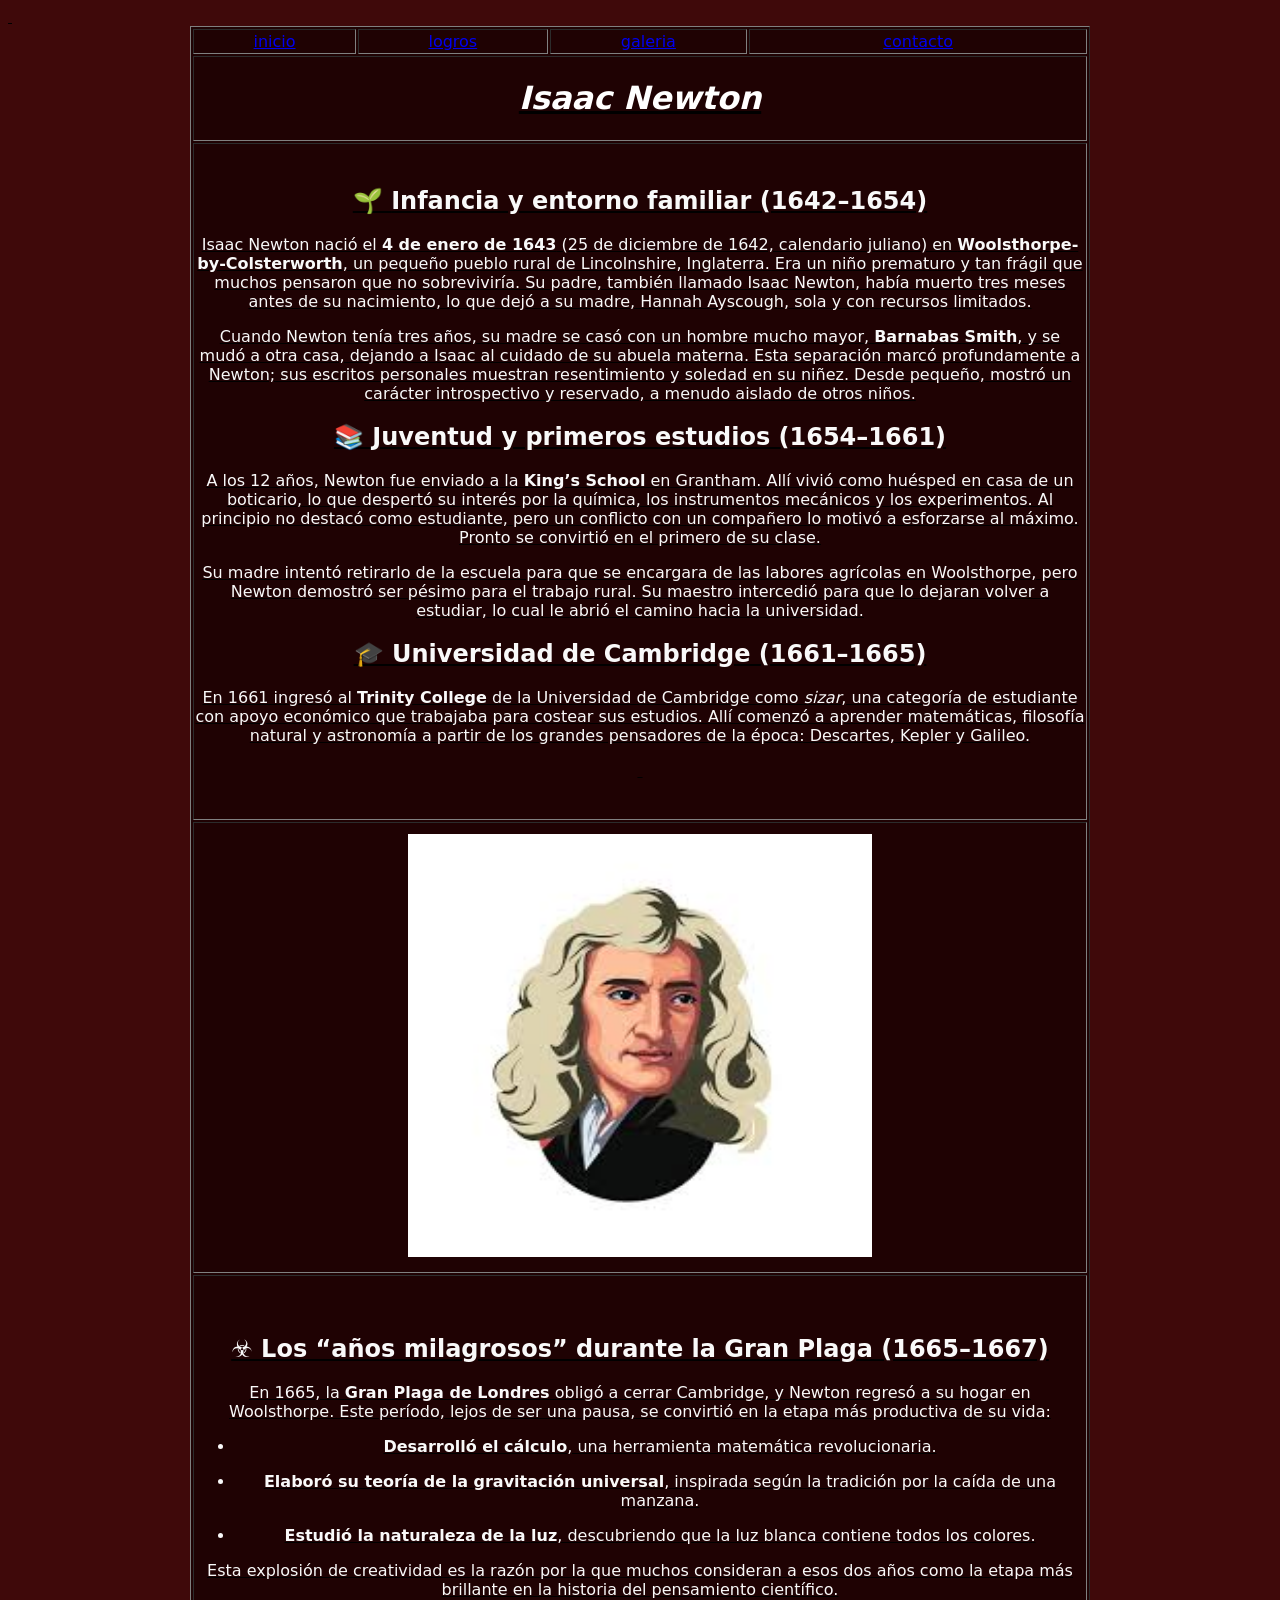
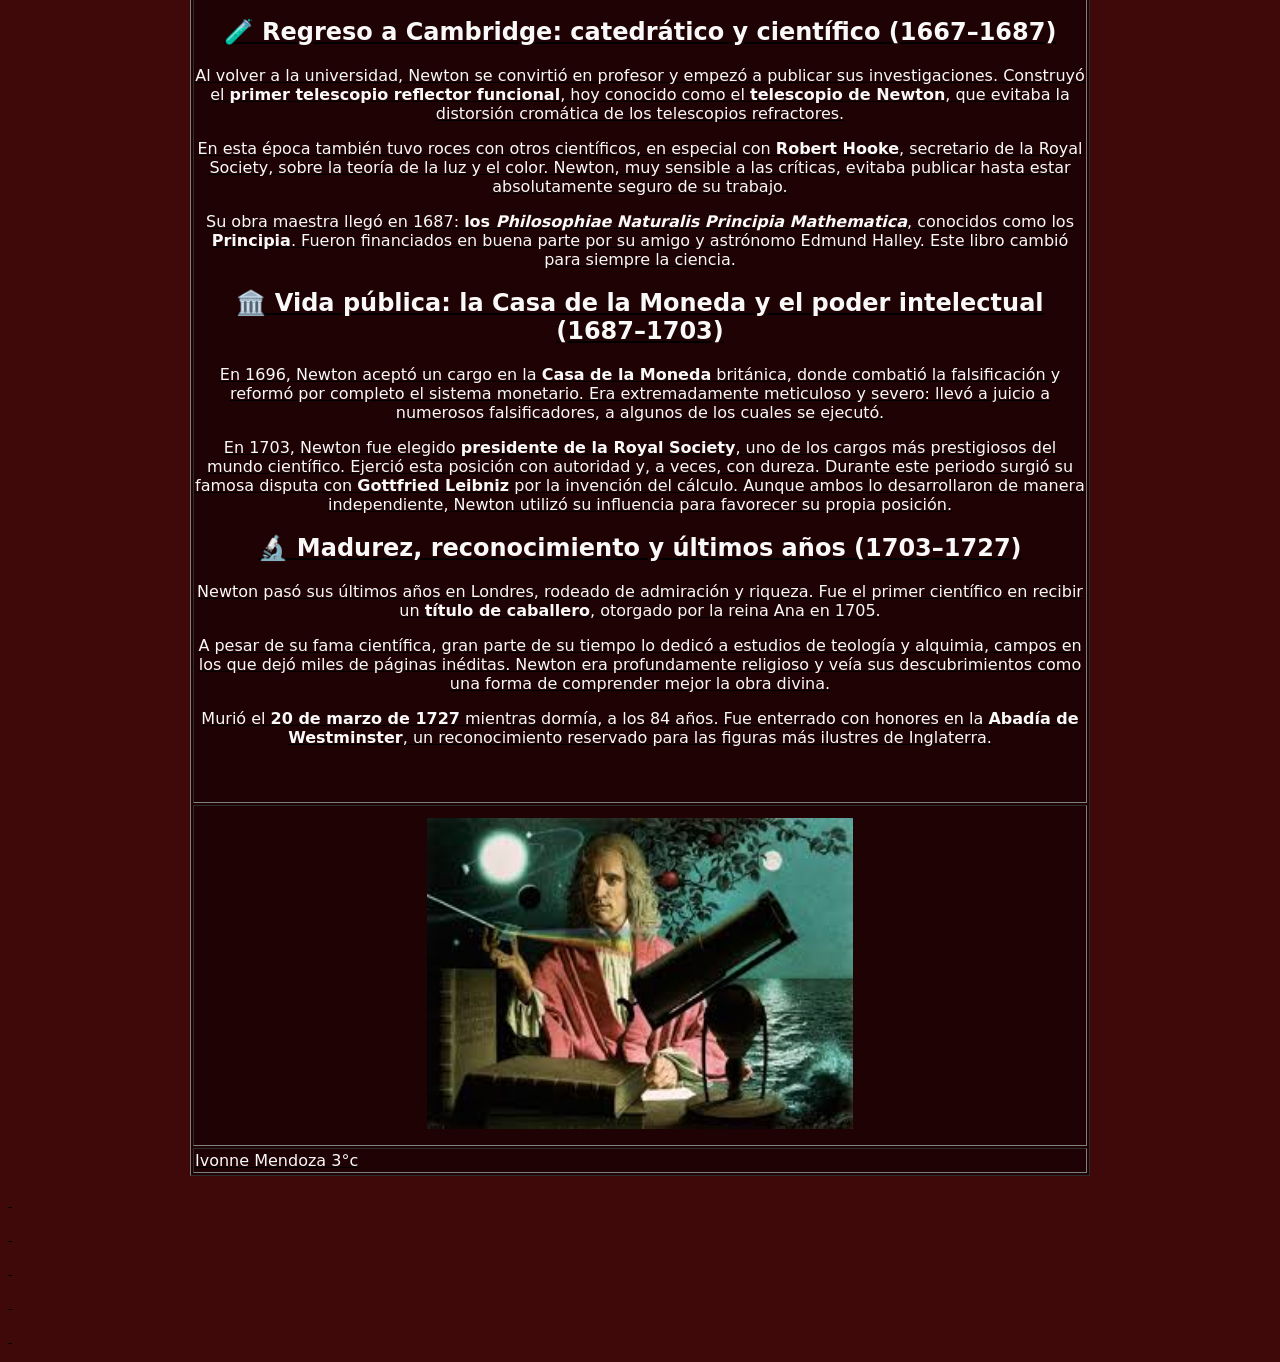
<file: index.html>
<!doctype html>
<html>
<head>
<link rel="icon" type="image/x-icon" href="favicon (1).ico">
<link href="estilos.css" rel="stylesheet" type="text/css">
<meta charset="utf-8">
<title>pagina 1</title>

</head>

<body>
&nbsp;
<table width="900" height="2750" border="1" align="center">
  <tbody>
    <tr>
      <td width="95" align="center"><a href="index.html">inicio</a></td>
      <td width="111" align="center"><a href="page2.html">logros</a></td>
      <td width="116" align="center"><a href="gallery.html">galeria</a></td>
      <td width="201" align="center"><a href="form.html">contacto</a></td>
    </tr>
    <tr>
      <td height="53" colspan="4" align="center"><h1><strong>Isaac Newton </strong></h1></td>
    </tr>
    <tr>
      <td colspan="4" align="center"><h2 data-start="273" data-end="324">🌱 <strong data-start="279" data-end="322">Infancia y entorno familiar (1642–1654)</strong></h2>
        <p data-start="325" data-end="740">Isaac Newton nació el <strong data-start="347" data-end="369">4 de enero de 1643</strong> (25 de diciembre de 1642, calendario juliano) en <strong data-start="419" data-end="450">Woolsthorpe-by-Colsterworth</strong>, un pequeño pueblo rural de Lincolnshire, Inglaterra. Era un niño prematuro y tan frágil que muchos pensaron que no sobreviviría. Su padre, también llamado Isaac Newton, había muerto tres meses antes de su nacimiento, lo que dejó a su madre, Hannah Ayscough, sola y con recursos limitados.</p>
        <p data-start="742" data-end="1118">Cuando Newton tenía tres años, su madre se casó con un hombre mucho mayor, <strong data-start="817" data-end="835">Barnabas Smith</strong>, y se mudó a otra casa, dejando a Isaac al cuidado de su abuela materna. Esta separación marcó profundamente a Newton; sus escritos personales muestran resentimiento y soledad en su niñez. Desde pequeño, mostró un carácter introspectivo y reservado, a menudo aislado de otros niños.</p>
        <h2 data-start="1120" data-end="1172">📚 <strong data-start="1126" data-end="1170">Juventud y primeros estudios (1654–1661)</strong></h2>
        <p data-start="1173" data-end="1538">A los 12 años, Newton fue enviado a la <strong data-start="1212" data-end="1229">King&rsquo;s School</strong> en Grantham. Allí vivió como huésped en casa de un boticario, lo que despertó su interés por la química, los instrumentos mecánicos y los experimentos. Al principio no destacó como estudiante, pero un conflicto con un compañero lo motivó a esforzarse al máximo. Pronto se convirtió en el primero de su clase.</p>
        <p data-start="1540" data-end="1808">Su madre intentó retirarlo de la escuela para que se encargara de las labores agrícolas en Woolsthorpe, pero Newton demostró ser pésimo para el trabajo rural. Su maestro intercedió para que lo dejaran volver a estudiar, lo cual le abrió el camino hacia la universidad.</p>
        <h2 data-start="1810" data-end="1858">🎓 <strong data-start="1816" data-end="1856">Universidad de Cambridge (1661–1665)</strong></h2>
        <p data-start="1859" data-end="2176">En 1661 ingresó al <strong data-start="1878" data-end="1897">Trinity College</strong> de la Universidad de Cambridge como <em data-start="1934" data-end="1941">sizar</em>, una categoría de estudiante con apoyo económico que trabajaba para costear sus estudios. Allí comenzó a aprender matemáticas, filosofía natural y astronomía a partir de los grandes pensadores de la época: Descartes, Kepler y Galileo.</p>
      <p data-start="5139" data-end="5335">&nbsp;</p></td>
    </tr>
    <tr>
      <td height="447" colspan="4" align="center"><img src="isaac3.jpg" width="464" height="423" alt=""/></td>
    </tr>
    <tr>
      <td colspan="4" align="center"><h2 data-start="2324" data-end="2391">☣️ <strong data-start="2330" data-end="2389">Los &ldquo;años milagrosos&rdquo; durante la Gran Plaga (1665–1667)</strong></h2>
        <p data-start="2392" data-end="2590">En 1665, la <strong data-start="2404" data-end="2429">Gran Plaga de Londres</strong> obligó a cerrar Cambridge, y Newton regresó a su hogar en Woolsthorpe. Este período, lejos de ser una pausa, se convirtió en la etapa más productiva de su vida:</p>
        <ul data-start="2592" data-end="2878">
          <li data-start="2592" data-end="2665">
            <p data-start="2594" data-end="2665"><strong data-start="2594" data-end="2619">Desarrolló el cálculo</strong>, una herramienta matemática revolucionaria.</p>
          </li>
          <li data-start="2666" data-end="2778">
            <p data-start="2668" data-end="2778"><strong data-start="2668" data-end="2717">Elaboró su teoría de la gravitación universal</strong>, inspirada según la tradición por la caída de una manzana.</p>
          </li>
          <li data-start="2779" data-end="2878">
            <p data-start="2781" data-end="2878"><strong data-start="2781" data-end="2816">Estudió la naturaleza de la luz</strong>, descubriendo que la luz blanca contiene todos los colores.</p>
          </li>
        </ul>
        <p data-start="2880" data-end="3037">Esta explosión de creatividad es la razón por la que muchos consideran a esos dos años como la etapa más brillante en la historia del pensamiento científico.</p>
        <h2 data-start="3039" data-end="3108">🧪 <strong data-start="3045" data-end="3106">Regreso a Cambridge: catedrático y científico (1667–1687)</strong></h2>
        <p data-start="3109" data-end="3380">Al volver a la universidad, Newton se convirtió en profesor y empezó a publicar sus investigaciones. Construyó el <strong data-start="3223" data-end="3264">primer telescopio reflector funcional</strong>, hoy conocido como el <strong data-start="3287" data-end="3311">telescopio de Newton</strong>, que evitaba la distorsión cromática de los telescopios refractores.</p>
        <p data-start="3382" data-end="3643">En esta época también tuvo roces con otros científicos, en especial con <strong data-start="3454" data-end="3470">Robert Hooke</strong>, secretario de la Royal Society, sobre la teoría de la luz y el color. Newton, muy sensible a las críticas, evitaba publicar hasta estar absolutamente seguro de su trabajo.</p>
        <p data-start="3645" data-end="3882">Su obra maestra llegó en 1687: <strong data-start="3676" data-end="3730">los <em data-start="3682" data-end="3728">Philosophiae Naturalis Principia Mathematica</em></strong>, conocidos como los <strong data-start="3751" data-end="3764">Principia</strong>. Fueron financiados en buena parte por su amigo y astrónomo Edmund Halley. Este libro cambió para siempre la ciencia.</p>
        <h2 data-start="3884" data-end="3966">🏛️ <strong data-start="3891" data-end="3964">Vida pública: la Casa de la Moneda y el poder intelectual (1687–1703)</strong></h2>
        <p data-start="3967" data-end="4233">En 1696, Newton aceptó un cargo en la <strong data-start="4005" data-end="4026">Casa de la Moneda</strong> británica, donde combatió la falsificación y reformó por completo el sistema monetario. Era extremadamente meticuloso y severo: llevó a juicio a numerosos falsificadores, a algunos de los cuales se ejecutó.</p>
        <p data-start="4235" data-end="4636">En 1703, Newton fue elegido <strong data-start="4263" data-end="4297">presidente de la Royal Society</strong>, uno de los cargos más prestigiosos del mundo científico. Ejerció esta posición con autoridad y, a veces, con dureza. Durante este periodo surgió su famosa disputa con <strong data-start="4466" data-end="4487">Gottfried Leibniz</strong> por la invención del cálculo. Aunque ambos lo desarrollaron de manera independiente, Newton utilizó su influencia para favorecer su propia posición.</p>
        <h2 data-start="4638" data-end="4700">🔬 <strong data-start="4644" data-end="4698">Madurez, reconocimiento y últimos años (1703–1727)</strong></h2>
        <p data-start="4701" data-end="4873">Newton pasó sus últimos años en Londres, rodeado de admiración y riqueza. Fue el primer científico en recibir un <strong data-start="4814" data-end="4837">título de caballero</strong>, otorgado por la reina Ana en 1705.</p>
        <p data-start="4875" data-end="5137">A pesar de su fama científica, gran parte de su tiempo lo dedicó a estudios de teología y alquimia, campos en los que dejó miles de páginas inéditas. Newton era profundamente religioso y veía sus descubrimientos como una forma de comprender mejor la obra divina.</p>
      <p data-start="5139" data-end="5335">Murió el <strong data-start="5148" data-end="5171">20 de marzo de 1727</strong> mientras dormía, a los 84 años. Fue enterrado con honores en la <strong data-start="5236" data-end="5261">Abadía de Westminster</strong>, un reconocimiento reservado para las figuras más ilustres de Inglaterra.</p></td>
    </tr>
    <tr>
      <td colspan="4" align="center"><img src="isaac2.jpg" width="426" height="311" alt=""/></td>
    </tr>
    <tr>
      <td colspan="4">Ivonne Mendoza 3°c</td>
    </tr>
  </tbody>
</table>
<p data-start="5139" data-end="5335">&nbsp;</p>
<p data-start="5139" data-end="5335">&nbsp;</p>
<p>&nbsp;</p>
<p>&nbsp;</p>
	<p>&nbsp;</p>
</body>
</html>
</file>
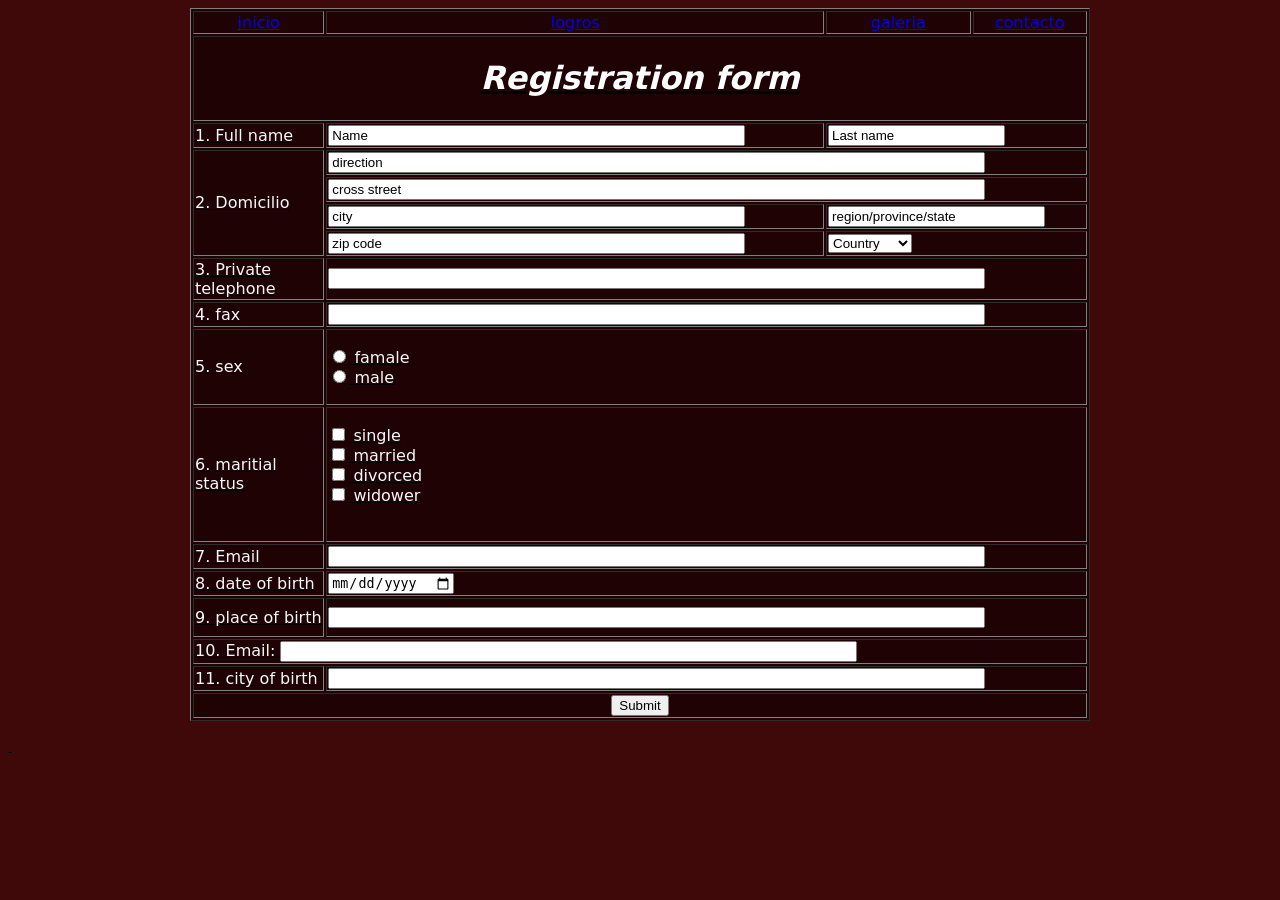
<file: Form.html>
<!doctype html>
<html>
<head>
<meta charset="utf-8">
<link href="estilos.css" rel="stylesheet" type="text/css">

</head>

<body>
<form id="form1" name="form1" method="post">
  <table width="900" border="1" align="center">
    <tbody>
      <tr>
        <td width="110" align="center"><a href="index.html">inicio</a></td>
        <td width="300" align="center"><a href="page2.html">logros</a></td>
        <td width="89" align="center"><a href="gallery.html">galeria</a></td>
        <td width="63" align="center"><a href="form.html">contacto</a></td>
      </tr>
      <tr>
		  <td colspan="4" align="center"><h1>	      Registration form</h1></td>
      </tr>
      <tr>
        <td>1. Full name</td>
        <td><input name="textfield" type="text" id="textfield" value="Name" size="50"></td>
        <td colspan="2"><input name="textfield2" type="text" id="textfield2" value="Last name"></td>
      </tr>
      <tr>
        <td rowspan="4">2. Domicilio</td>
        <td colspan="3"><input name="textfield3" type="text" id="textfield3" value="direction" size="80"></td>
      </tr>
      <tr>
        <td colspan="3"><strong>
          <input name="textfield4" type="text" id="textfield4" value="cross street" size="80">
        </strong></td>
      </tr>
      <tr>
        <td><input name="textfield5" type="text" id="textfield5" value="city" size="50"></td>
        <td colspan="2"><input name="textfield6" type="text" id="textfield6" value="region/province/state" size="25"></td>
      </tr>
      <tr>
        <td><input name="textfield7" type="text" id="textfield7" value="zip code" size="50"></td>
        <td colspan="2"><select name="select2" id="select2">
          <option>Country</option>
          <option>Algeria</option>
          <option>Brazil</option>
          <option>China</option>
          <option>Germany</option>
          <option>Italy</option>
          <option>Japan</option>
          <option> Kazajistán </option>
          <option>Laos</option>
          <option>Mexico</option>
          <option> Norway</option>
        </select></td>
      </tr>
      <tr>
        <td>3. Private telephone</td>
        <td colspan="3"><input name="tel" type="tel" id="tel" size="80"></td>
      </tr>
      <tr>
        <td>4. fax</td>
        <td colspan="3"><input name="tel2" type="tel" id="tel2" size="80"></td>
      </tr>
      <tr>
        <td>5. sex</td>
        <td colspan="3"><p>
          <label>
            <input type="radio" name="sex" value="radio" id="sex_0">
            famale</label>
          <br>
          <label>
            <input type="radio" name="sex" value="radio" id="sex_1">
            male</label>
          <br>
        </p></td>
      </tr>
      <tr>
        <td>6. maritial status</td>
        <td colspan="3"><p>
          <label>
            <input type="checkbox" name="Maritial status" value="checkbox" id="Maritialstatus_0">
            single</label>
          <br>
          <label>
            <input type="checkbox" name="Maritial status" value="checkbox" id="Maritialstatus_1">
            married</label>
          <br>
          <label>
            <input type="checkbox" name="Maritial status" value="checkbox" id="Maritialstatus_2">
            divorced</label>
          <br>
          <label>
            <input type="checkbox" name="Maritial status" value="checkbox" id="Maritialstatus_3">
            widower</label>
          <br>
          <br>
        </p></td>
      </tr>
      <tr>
        <td>7. Email</td>
        <td colspan="3"><input name="email" type="email" id="email" size="80"></td>
      </tr>
      <tr>
        <td>8. date of birth</td>
        <td colspan="3"><input type="date" name="date" id="date"></td>
      </tr>
      <tr>
        <td height="35">9. place of birth</td>
        <td colspan="3"><input name="textfield8" type="text" id="textfield8" size="80"></td>
      </tr>
      <tr>
        <td colspan="4">10.
          <label for="email2">Email:</label>
        <input name="email2" type="email" id="email2" size="70"></td>
      </tr>
      <tr>
        <td>11. city of birth</td>
        <td colspan="3"><input name="textfield9" type="text" id="textfield9" size="80"></td>
      </tr>
      <tr>
        <td colspan="4"><center><input name="submit" type="submit" id="submit" formmethod="POST" value="Submit"></center></td>
      </tr>
    </tbody>
  </table>
  <p>&nbsp;</p>
</form>
</body>
</html>
</file>
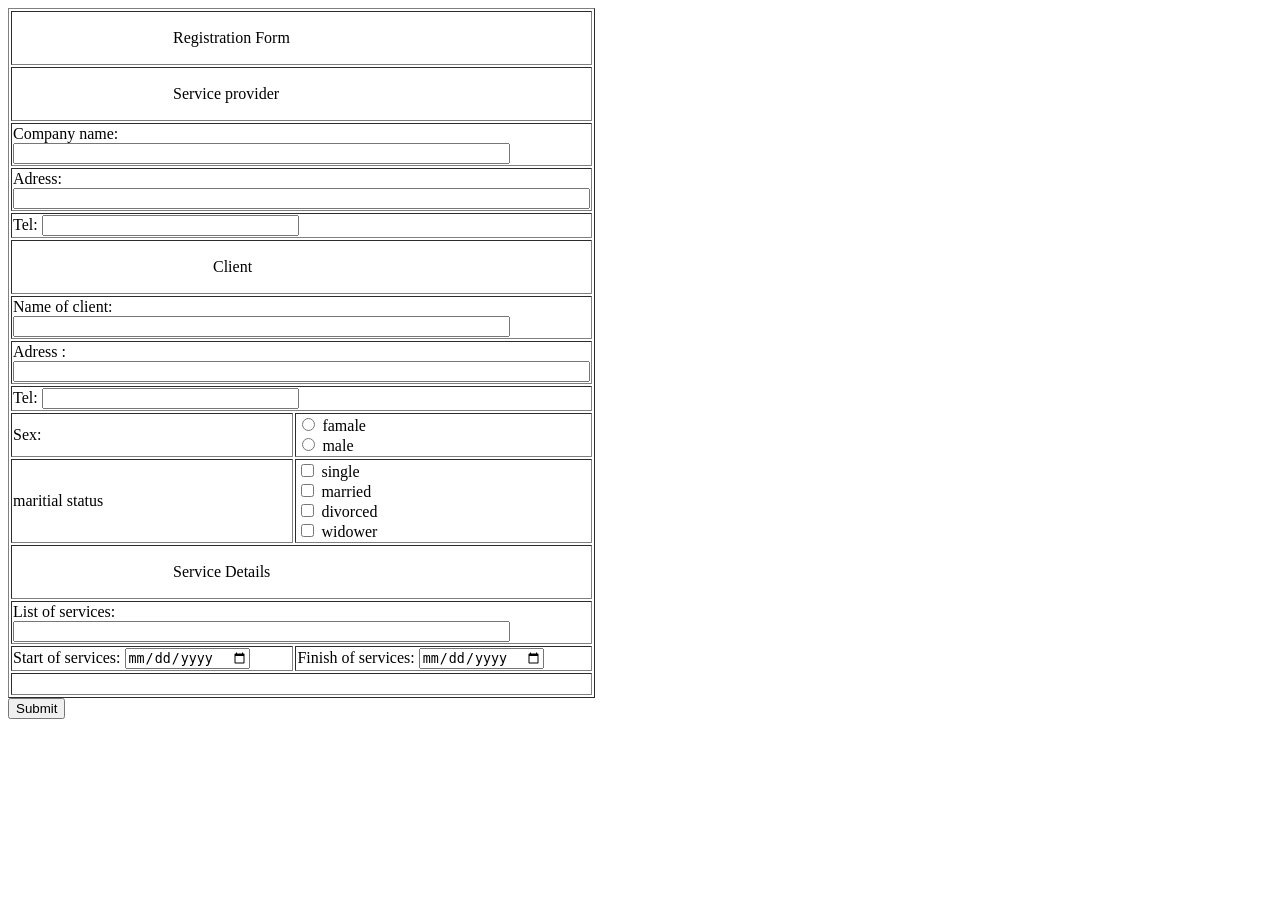
<file: forms.html>
<!doctype html>
<html><head>
	<link rel="icon" type="image/x-icon" href="hoja.ico">
<meta charset="utf-8">
<title>forms</title>
</head>

<body>
<table width="500" border="1">
  <tbody>
    <tr>
      <td colspan="2"><blockquote>
        <blockquote>
          <blockquote>
            <blockquote>
              <p>Registration Form</p>
            </blockquote>
          </blockquote>
        </blockquote>
      </blockquote></td>
    </tr>
    <tr>
      <td colspan="2"><blockquote>
        <blockquote>
          <blockquote>
            <blockquote>
              <p>Service provider</p>
            </blockquote>
          </blockquote>
        </blockquote>
      </blockquote></td>
    </tr>
    <tr>
      <td colspan="2">Company name:
        <input name="complete name" type="text" id="complete name" size="60"></td>
    </tr>
    <tr>
      <td colspan="2">Adress:
        <input name="adress" type="text" id="adress" size="70"></td>
    </tr>
    <tr>
      <td colspan="2"><label for="tel">Tel:</label>
      <input name="tel" type="tel" id="tel" size="30"></td>
    </tr>
    <tr>
      <td colspan="2"><blockquote>
        <blockquote>
          <blockquote>
            <blockquote>
              <blockquote>
                <p>Client</p>
              </blockquote>
            </blockquote>
          </blockquote>
        </blockquote>
      </blockquote></td>
    </tr>
    <tr>
      <td colspan="2"><label for="name of client">Name of client:</label>
      <input name="name of client" type="text" id="name of client" size="60"></td>
    </tr>
    <tr>
      <td colspan="2">Adress
        <label for="textfield">:</label>
      <input name="textfield" type="text" id="textfield" size="70"></td>
    </tr>
    <tr>
      <td colspan="2"><label for="tel2">Tel:</label>
      <input name="tel2" type="tel" id="tel2" size="30"></td>
    </tr>
    <tr>
      <td width="236">Sex:   </td>
      <td width="248"><label>
        <input type="radio" name="sex" value="radio" id="sex_2">
        famale</label>
        <br>
        <label>
          <input type="radio" name="sex" value="radio" id="sex_3">
      male</label></td>
    </tr>
    <tr>
      <td>maritial status</td>
      <td><label>
        <input type="checkbox" name="Maritial status" value="checkbox" id="Maritialstatus_0">
        single</label>
        <br>
        <label>
          <input type="checkbox" name="Maritial status" value="checkbox" id="Maritialstatus_1">
          married</label>
        <br>
        <label>
          <input type="checkbox" name="Maritial status" value="checkbox" id="Maritialstatus_2">
          divorced</label>
        <br>
        <label>
          <input type="checkbox" name="Maritial status" value="checkbox" id="Maritialstatus_3">
      widower</label></td>
    </tr>
    <tr>
      <td colspan="2"><blockquote>
        <blockquote>
          <blockquote>
            <blockquote>
              <p>Service Details</p>
            </blockquote>
          </blockquote>
        </blockquote>
      </blockquote></td>
    </tr>
    <tr>
      <td colspan="2"><label for="textfield2">List of services:</label>
      <input name="textfield2" type="text" id="textfield2" size="60"></td>
    </tr>
    <tr>
      <td><label for="date">Start of services:</label>
      <input type="date" name="date" id="date"></td>
      <td>Finish of services:
        <input type="date" name="date2" id="date2"></td>
    </tr>
    <tr>
      <td colspan="2">&nbsp;</td>
    </tr>
  </tbody>
</table>
<input type="submit" name="submit" id="submit" value="Submit">
</body>
</html>
</file>
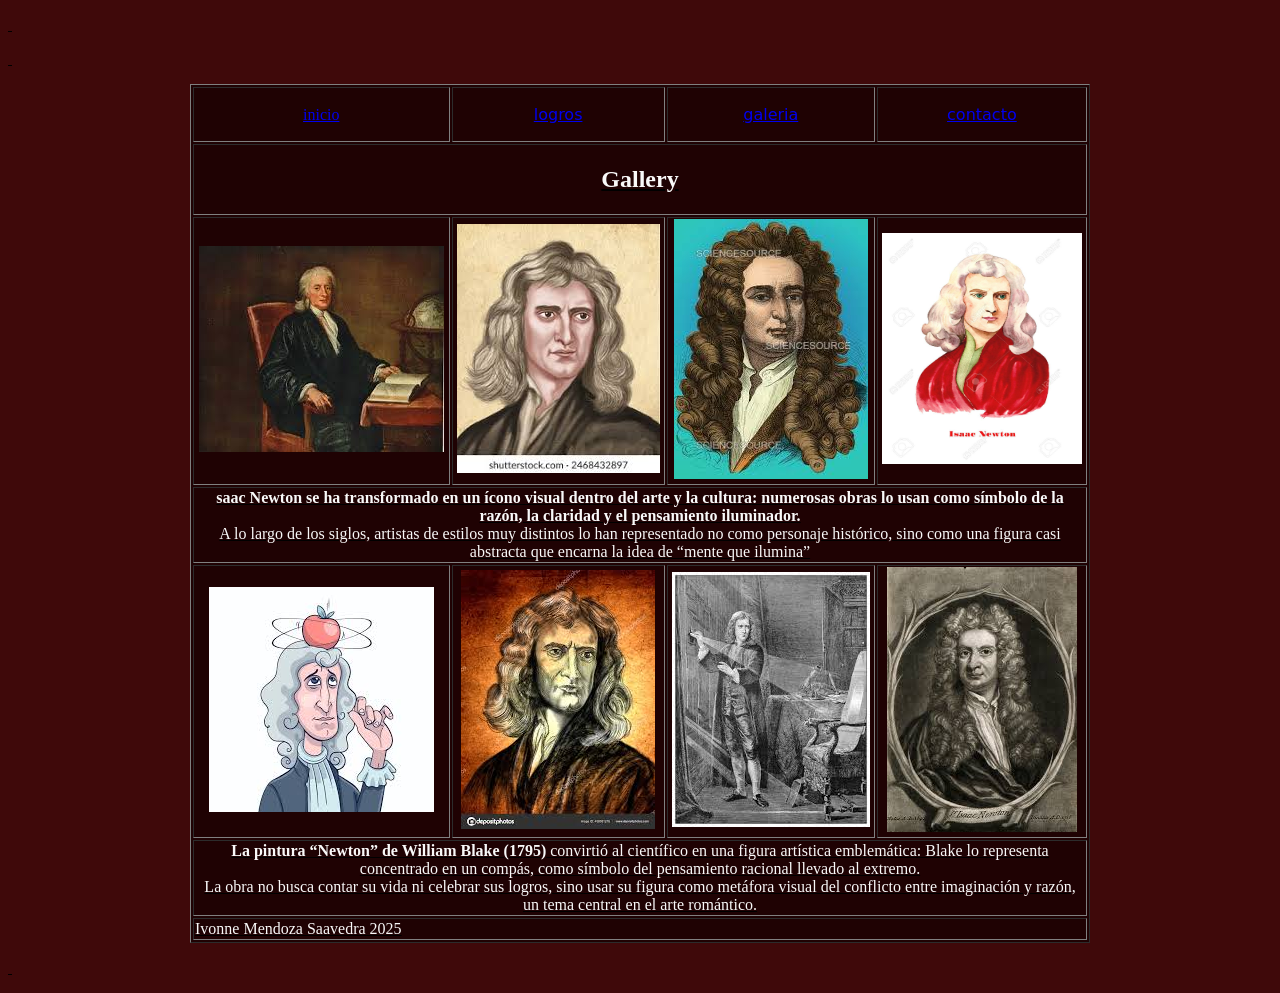
<file: gallery.html>
<!doctype html>
<html>
<head>
<link rel="icon" type="image/x-icon" href="atomo (2).ico">
<link href="estilos.css" rel="stylesheet" type="text/css">
<meta charset="utf-8">
<title>Untitled Document</title>

</head>

<body>
<p>&nbsp;</p>
<p>&nbsp;</p>
<table width="900" height="384" border="1" align="center">
  <tbody>
    <tr>
      <td align="center" style="font-family: Cambria, 'Hoefler Text', 'Liberation Serif', Times, 'Times New Roman', serif"><a href="index.html">inicio</a></td>
      <td align="center"><a href="page2.html">logros</a></td>
      <td align="center"><blockquote>
        <p><a href="gallery.html">galeria</a></p>
      </blockquote></td>
      <td align="center"><a href="Form.html">contacto</a></td>
    </tr>
    <tr style="font-family: Cambria, 'Hoefler Text', 'Liberation Serif', Times, 'Times New Roman', serif">
      <td colspan="4" align="center"><h2>Gallery</h2></td>
    </tr>
    <tr>
      <td align="center" style="font-family: Cambria, 'Hoefler Text', 'Liberation Serif', Times, 'Times New Roman', serif"><img src="isaac11.jpg" width="245" height="206" alt=""/></td>
      <td align="center"><img src="isaac99.jpg" width="203" height="249" alt=""/></td>
      <td align="center"><img src="isaac10.jpg" width="194" height="260" alt=""/></td>
      <td align="center"><img src="isaac9.jpg" width="200" height="231" alt=""/></td>
    </tr>
    <tr style="font-family: Cambria, 'Hoefler Text', 'Liberation Serif', Times, 'Times New Roman', serif">
      <td colspan="4" align="center"><strong data-start="41" data-end="216">saac Newton se ha transformado en un ícono visual dentro del arte y la cultura: numerosas obras lo usan como símbolo de la razón, la claridad y el pensamiento iluminador.</strong><br data-start="216" data-end="219">
A lo largo de los siglos, artistas de estilos muy distintos lo han representado no como personaje histórico, sino como una figura casi abstracta que encarna la idea de &ldquo;mente que ilumina&rdquo;</td>
    </tr>
    <tr>
      <td align="center" style="font-family: Cambria, 'Hoefler Text', 'Liberation Serif', Times, 'Times New Roman', serif"><img src="isaac8.jpg" width="225" height="225" alt=""/></td>
      <td align="center"><img src="isaac7.jpg" width="194" height="259" alt=""/></td>
      <td align="center"><img src="isaac6.jpg" width="198" height="255" alt=""/></td>
      <td align="center"><img src="isaac4.jpg" width="190" height="265" alt=""/></td>
    </tr>
    <tr style="font-family: Cambria, 'Hoefler Text', 'Liberation Serif', Times, 'Times New Roman', serif">
      <td colspan="4" align="center"><strong data-start="121" data-end="168">La pintura &ldquo;Newton&rdquo; de William Blake (1795)</strong> convirtió al científico en una figura artística emblemática: Blake lo representa concentrado en un compás, como símbolo del pensamiento racional llevado al extremo.<br data-start="333" data-end="336">
La obra no busca contar su vida ni celebrar sus logros, sino usar su figura como metáfora visual del conflicto entre imaginación y razón, un tema central en el arte romántico.</td>
    </tr>
    <tr style="font-family: Cambria, 'Hoefler Text', 'Liberation Serif', Times, 'Times New Roman', serif">
      <td colspan="4">Ivonne Mendoza Saavedra 2025</td>
    </tr>
  </tbody>
</table>
<p>&nbsp;</p>
</body>
</html>
</file>
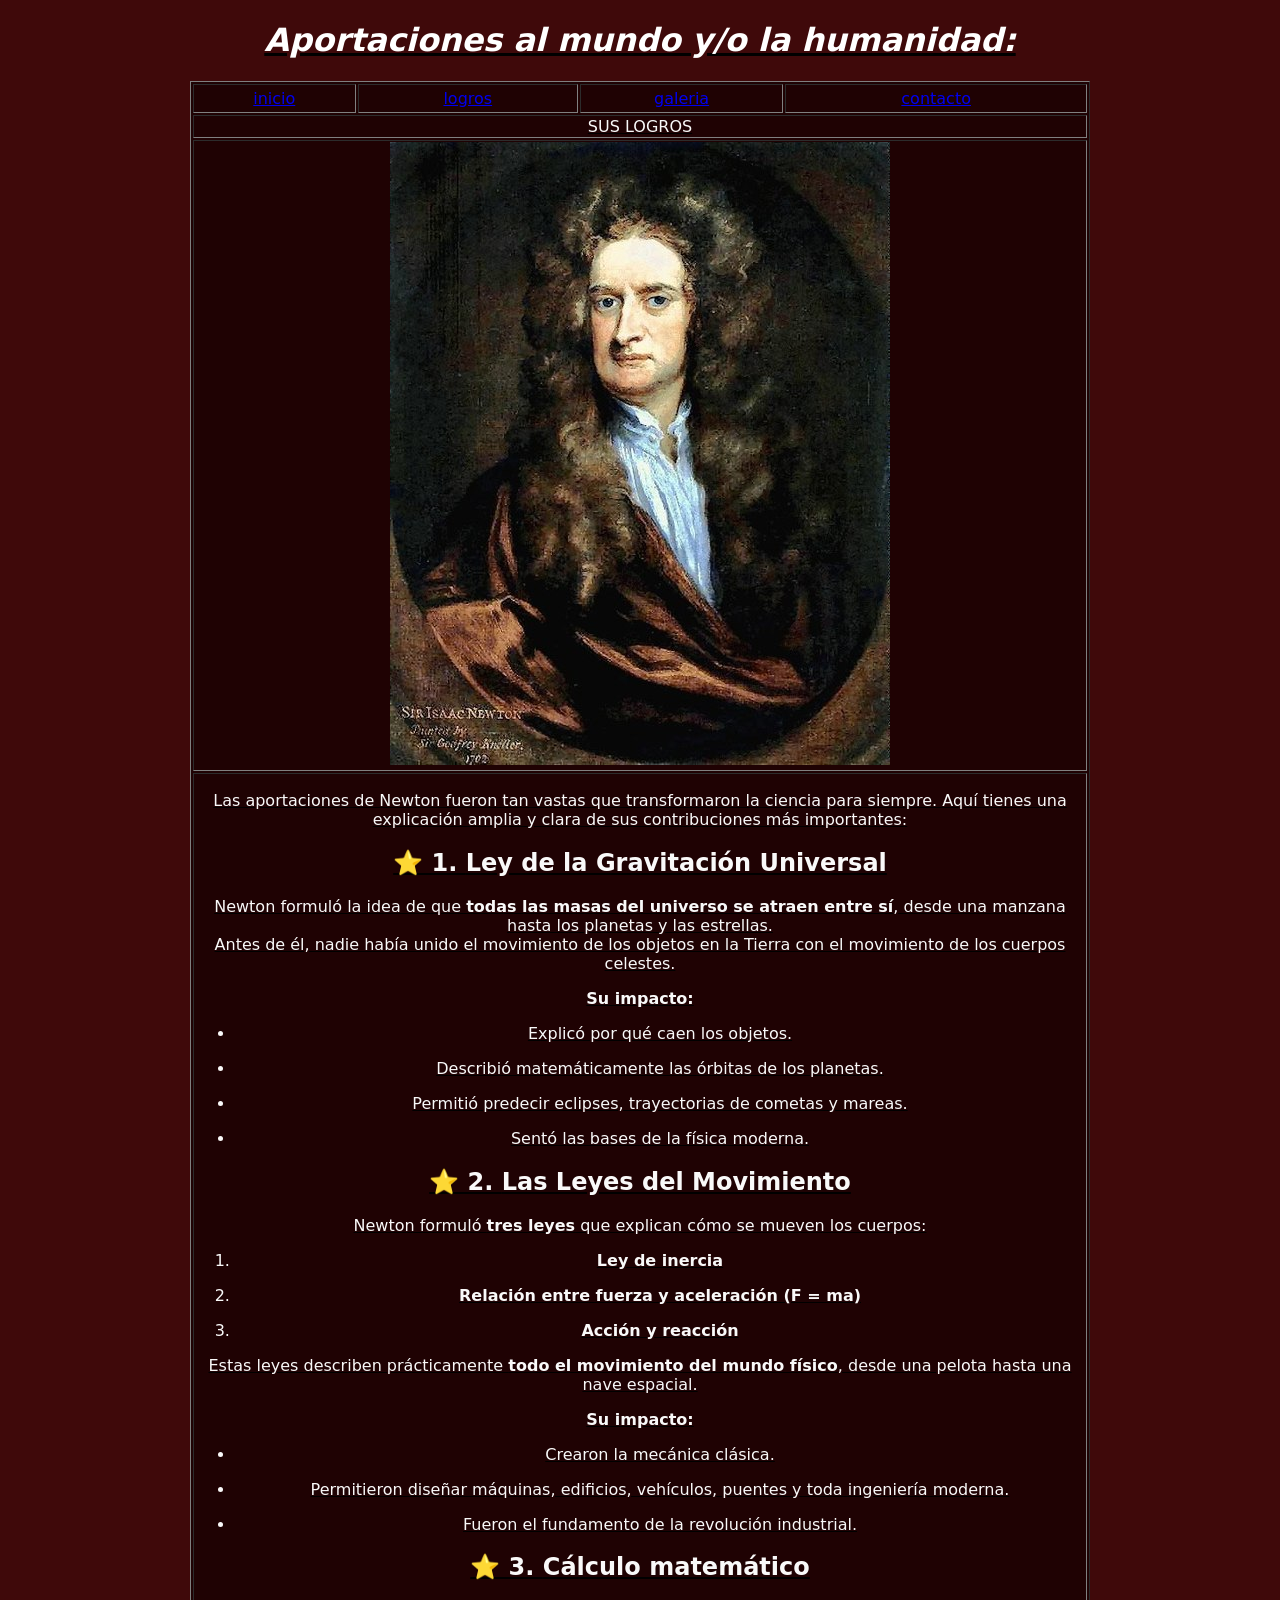
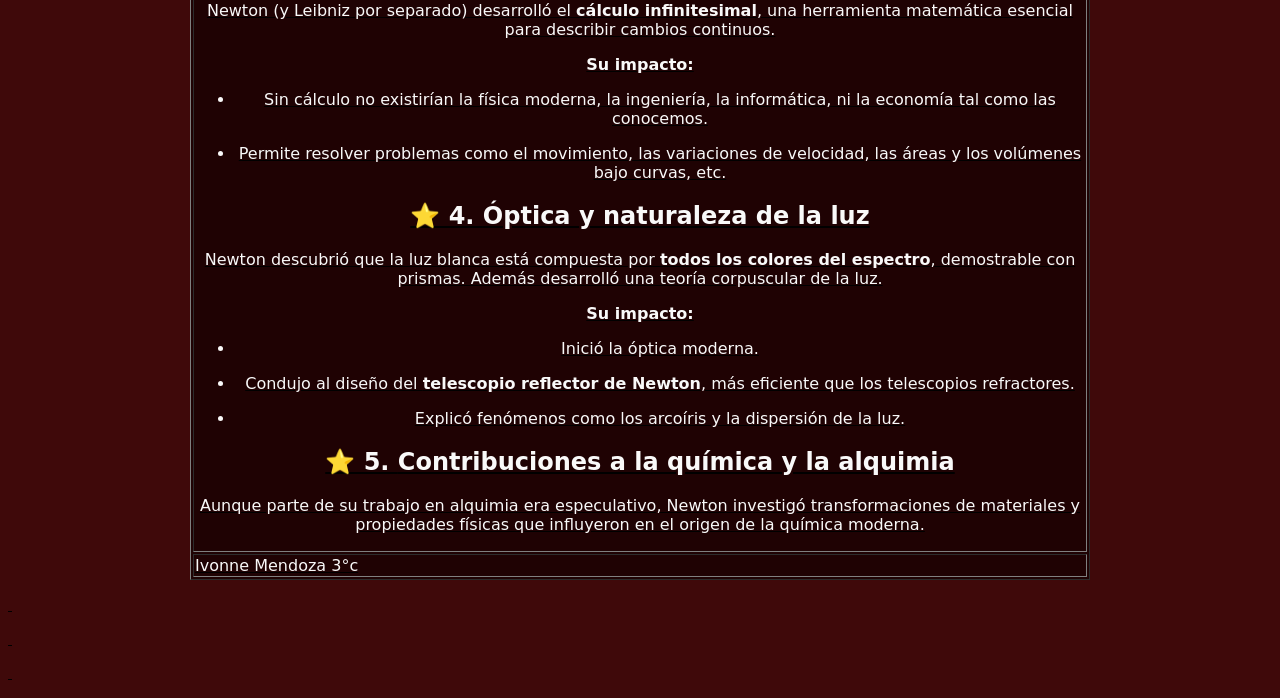
<file: page2.html>
<!doctype html>
<html>
<head>
	<link rel="icon" type="image/x-icon" href="favicon de flor.ico">
	<link href="estilos.css" rel="stylesheet" type="text/css">
<meta charset="utf-8">
<title>Untitled Document</title>

</head>

<body>
	<center><h1>Aportaciones al mundo y/o la humanidad:</h1></center>
<table width="900" height="1693" border="1" align="center">
  <tbody>
    <tr>
      <td width="148" height="25" align="center"><a href="index.html">inicio</a></td>
      <td width="202" align="center"><a href="page 2.html">logros</a></td>
      <td width="186" align="center"><a href="gallery.html">galeria</a></td>
      <td width="278" align="center"><a href="form.html">contacto</a></td>
    </tr>
    <tr>
      <td colspan="4" align="center">SUS LOGROS</td>
    </tr>
    <tr>
      <td height="309" colspan="4" align="center" valign="middle"><img src="isaac1.jpg" width="500" height="623" alt=""/></td>
    </tr>
    <tr>
      <td colspan="4" align="center"><p data-start="1784" data-end="1953">Las aportaciones de Newton fueron tan vastas que transformaron la ciencia para siempre. Aquí tienes una explicación amplia y clara de sus contribuciones más importantes:</p>
        <h2 data-start="1960" data-end="2003">⭐ 1. <strong data-start="1968" data-end="2003">Ley de la Gravitación Universal</strong></h2>
        <p data-start="2004" data-end="2258">Newton formuló la idea de que <strong data-start="2034" data-end="2085">todas las masas del universo se atraen entre sí</strong>, desde una manzana hasta los planetas y las estrellas.<br data-start="2140" data-end="2143">
          Antes de él, nadie había unido el movimiento de los objetos en la Tierra con el movimiento de los cuerpos celestes.</p>
        <p data-start="2260" data-end="2275"><strong data-start="2260" data-end="2275">Su impacto:</strong></p>
        <ul data-start="2276" data-end="2478">
          <li data-start="2276" data-end="2313">
            <p data-start="2278" data-end="2313">Explicó por qué caen los objetos.</p>
          </li>
          <li data-start="2314" data-end="2372">
            <p data-start="2316" data-end="2372">Describió matemáticamente las órbitas de los planetas.</p>
          </li>
          <li data-start="2373" data-end="2438">
            <p data-start="2375" data-end="2438">Permitió predecir eclipses, trayectorias de cometas y mareas.</p>
          </li>
          <li data-start="2439" data-end="2478">
            <p data-start="2441" data-end="2478">Sentó las bases de la física moderna.</p>
          </li>
        </ul>
        <h2 data-start="2485" data-end="2521">⭐ 2. <strong data-start="2493" data-end="2521">Las Leyes del Movimiento</strong></h2>
        <p data-start="2522" data-end="2592">Newton formuló <strong data-start="2537" data-end="2551">tres leyes</strong> que explican cómo se mueven los cuerpos:</p>
        <ol data-start="2594" data-end="2696">
          <li data-start="2594" data-end="2617">
            <p data-start="2597" data-end="2617"><strong data-start="2597" data-end="2615">Ley de inercia</strong></p>
          </li>
          <li data-start="2618" data-end="2671">
            <p data-start="2621" data-end="2671"><strong data-start="2621" data-end="2669">Relación entre fuerza y aceleración (F = ma)</strong></p>
          </li>
          <li data-start="2672" data-end="2696">
            <p data-start="2675" data-end="2696"><strong data-start="2675" data-end="2696">Acción y reacción</strong></p>
          </li>
        </ol>
        <p data-start="2698" data-end="2816">Estas leyes describen prácticamente <strong data-start="2734" data-end="2773">todo el movimiento del mundo físico</strong>, desde una pelota hasta una nave espacial.</p>
        <p data-start="2818" data-end="2833"><strong data-start="2818" data-end="2833">Su impacto:</strong></p>
        <ul data-start="2834" data-end="3009">
          <li data-start="2834" data-end="2866">
            <p data-start="2836" data-end="2866">Crearon la mecánica clásica.</p>
          </li>
          <li data-start="2867" data-end="2957">
            <p data-start="2869" data-end="2957">Permitieron diseñar máquinas, edificios, vehículos, puentes y toda ingeniería moderna.</p>
          </li>
          <li data-start="2958" data-end="3009">
            <p data-start="2960" data-end="3009">Fueron el fundamento de la revolución industrial.</p>
          </li>
        </ul>
        <h2 data-start="3016" data-end="3046">⭐ 3. <strong data-start="3024" data-end="3046">Cálculo matemático</strong></h2>
        <p data-start="3047" data-end="3189">Newton (y Leibniz por separado) desarrolló el <strong data-start="3093" data-end="3118">cálculo infinitesimal</strong>, una herramienta matemática esencial para describir cambios continuos.</p>
        <p data-start="3191" data-end="3206"><strong data-start="3191" data-end="3206">Su impacto:</strong></p>
        <ul data-start="3207" data-end="3448">
          <li data-start="3207" data-end="3325">
            <p data-start="3209" data-end="3325">Sin cálculo no existirían la física moderna, la ingeniería, la informática, ni la economía tal como las conocemos.</p>
          </li>
          <li data-start="3326" data-end="3448">
            <p data-start="3328" data-end="3448">Permite resolver problemas como el movimiento, las variaciones de velocidad, las áreas y los volúmenes bajo curvas, etc.</p>
          </li>
        </ul>
        <h2 data-start="3455" data-end="3496">⭐ 4. <strong data-start="3463" data-end="3496">Óptica y naturaleza de la luz</strong></h2>
        <p data-start="3497" data-end="3663">Newton descubrió que la luz blanca está compuesta por <strong data-start="3551" data-end="3585">todos los colores del espectro</strong>, demostrable con prismas. Además desarrolló una teoría corpuscular de la luz.</p>
        <p data-start="3665" data-end="3680"><strong data-start="3665" data-end="3680">Su impacto:</strong></p>
        <ul data-start="3681" data-end="3884">
          <li data-start="3681" data-end="3710">
            <p data-start="3683" data-end="3710">Inició la óptica moderna.</p>
          </li>
          <li data-start="3711" data-end="3819">
            <p data-start="3713" data-end="3819">Condujo al diseño del <strong data-start="3735" data-end="3769">telescopio reflector de Newton</strong>, más eficiente que los telescopios refractores.</p>
          </li>
          <li data-start="3820" data-end="3884">
            <p data-start="3822" data-end="3884">Explicó fenómenos como los arcoíris y la dispersión de la luz.</p>
          </li>
        </ul>
        <h2 data-start="3891" data-end="3944">⭐ 5. <strong data-start="3899" data-end="3944">Contribuciones a la química y la alquimia</strong></h2>
        <p data-start="3945" data-end="4122">Aunque parte de su trabajo en alquimia era especulativo, Newton investigó transformaciones de materiales y propiedades físicas que influyeron en el origen de la química moderna.</p></td>
    </tr>
    <tr>
      <td colspan="4" align="center" style="text-align: left">Ivonne Mendoza 3°c</td>
    </tr>
  </tbody>
</table>
<p>&nbsp;</p>
<p>&nbsp;</p>
<p>&nbsp;</p>
</body>
</html>
</file>
<file: estilos.css>
@charset "utf-8";
body {
    background-color: #3F090A;
    text-align: left;
    text-decoration: underline;
}
h1 {
    color: #FFFFFF;
    font-family: Segoe, "Segoe UI", "DejaVu Sans", "Trebuchet MS", Verdana, sans-serif;
    font-style: oblique;
}
table {
    background-color: #1F0203;
    color: #F9F9F9;
    font-family: Segoe, "Segoe UI", "DejaVu Sans", "Trebuchet MS", Verdana, sans-serif;
    text-align: left;
}
</file>
